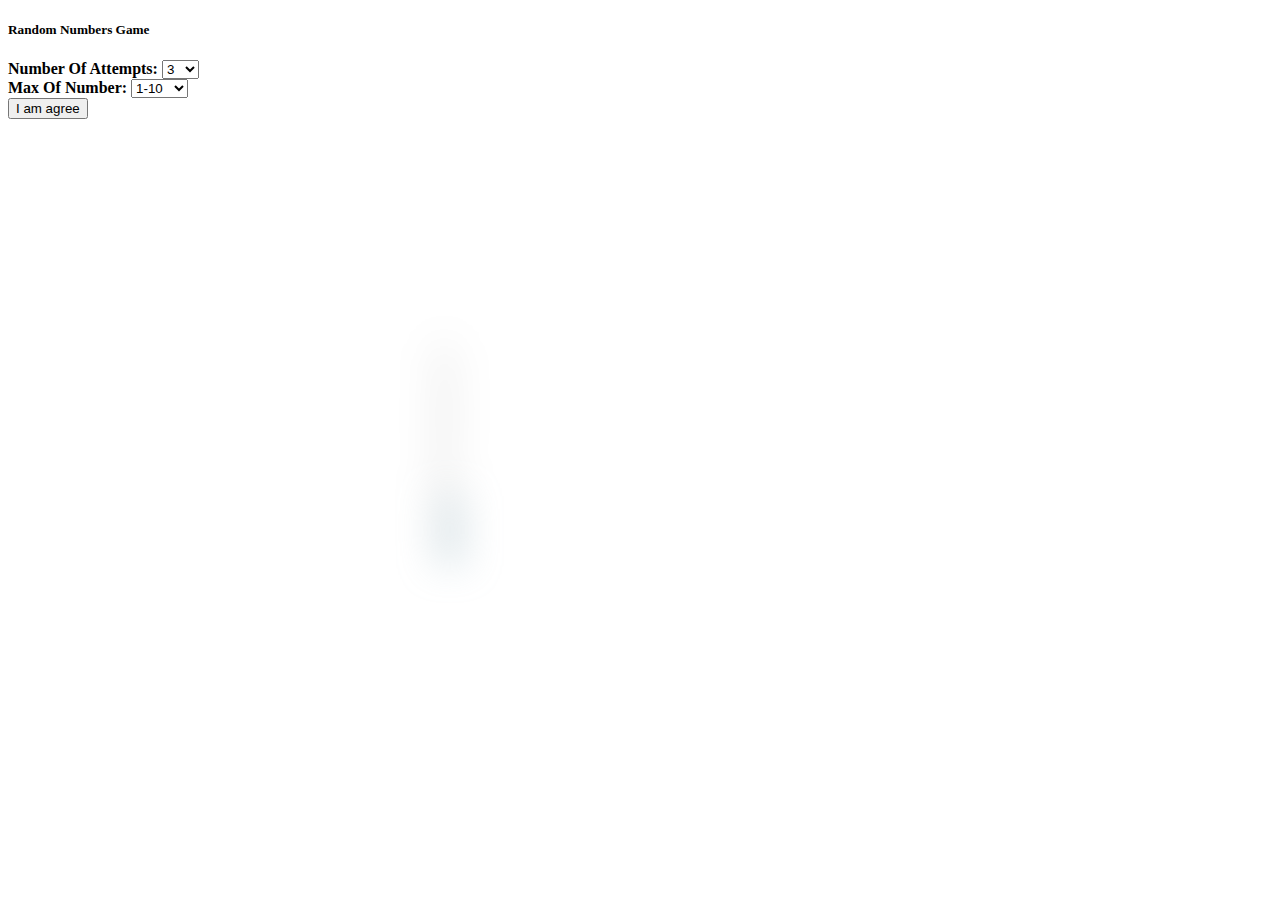
<file: index.html>
<!DOCTYPE html>
<html lang="en">

<head>
	<title>Random Number GAME</title>
	<!-- Required meta tags -->
	<meta charset="utf-8" />
	<meta name="viewport" content="width=device-width, initial-scale=1, shrink-to-fit=no" />

	<!-- Bootstrap CSS v5.2.1 -->
	<link href="https://cdn.jsdelivr.net/npm/bootstrap@5.3.2/dist/css/bootstrap.min.css" rel="stylesheet"
		integrity="sha384-T3c6CoIi6uLrA9TneNEoa7RxnatzjcDSCmG1MXxSR1GAsXEV/Dwwykc2MPK8M2HN" crossorigin="anonymous" />

	<link rel="stylesheet" href="https://cdnjs.cloudflare.com/ajax/libs/font-awesome/6.5.1/css/all.min.css"
		integrity="sha512-DTOQO9RWCH3ppGqcWaEA1BIZOC6xxalwEsw9c2QQeAIftl+Vegovlnee1c9QX4TctnWMn13TZye+giMm8e2LwA=="
		crossorigin="anonymous" referrerpolicy="no-referrer" />

	<style>
		* {
			user-select: none !important;
		}

		.modal.fade.show {
			display: block !important;
		}

		.card {
			top: 50%;
			left: 50%;
			position: absolute;
			transform: translate(-50%, -50%);
		}

		.card.blur {
			filter: blur(20px);
		}

		@media (max-width: 576px) {
			.card {
				width: 90% !important;
			}

			.alert {
				width: 90% !important;
			}
		}
	</style>
</head>

<body>

	<div class="modal fade show" id="exampleModal" tabindex="-1" aria-labelledby="exampleModalLabel" aria-modal="true" role="dialog">
		<div class="modal-dialog modal-dialog-centered">
			<div class="modal-content">
				<div class="modal-header">
					<h5 class="modal-title" id="exampleModalLabel">Random Numbers Game</h5>
				</div>
				<div class="modal-body">
					<h5></h5>
					<div class="d-flex align-items-center gap-5">
						<div class="w-100">
							<strong>Number Of Attempts:</strong>
							<select id="NumberOfAttempts" class="form-select mt-2" aria-label="Default select example">
								<option value="1">1</option>
								<option value="2">2</option>
								<option selected value="3">3</option>
								<option value="4">4</option>
								<option value="5">5</option>
								<option value="6">6</option>
								<option value="7">7</option>
								<option value="8">8</option>
								<option value="9">9</option>
								<option value="10">10</option>
							</select>
						</div>
						<div class="w-100">
							<strong>Max Of Number:</strong>
							<select id="MaxOfNumber" class="form-select mt-2" aria-label="Default select example">
								<option selected value="10">1-10</option>
								<option value="20">1-20</option>
								<option value="30">1-30</option>
								<option value="40">1-40</option>
								<option value="50">1-50</option>
								<option value="60">1-60</option>
								<option value="70">1-70</option>
								<option value="80">1-80</option>
								<option value="90">1-90</option>
								<option value="100">1-100</option>
							</select>
						</div>
					</div>

				</div>
				<div class="modal-footer">
					<button id="IAgree" type="button" class="btn btn-primary">I am agree</button>
				</div>
			</div>
		</div>
	</div>

	<div class="container">
		<div class="alert alert-dismissible fade position-absolute top-0 start-50 translate-middle-x mt-3 z-1"
			role="alert">
		</div>

		<div class="card blur p-3 shadow bg-light" style="width: 400px;">
			<div class="w-100">
				<div id="display" class="text-end fw-bold display-4 py-2"></div>
			</div>

			<div class="mt-5">
				<div class="row">
					<div id="number" class="col-4 bg-light py-3 py-lg-4 px-3 px-lg-5 text-center fs-2 fw-bold border">1</div>
					<div id="number" class="col-4 bg-light py-3 py-lg-4 px-3 px-lg-5 text-center fs-2 fw-bold border">2</div>
					<div id="number" class="col-4 bg-light py-3 py-lg-4 px-3 px-lg-5 text-center fs-2 fw-bold border">3</div>
					<div id="number" class="col-4 bg-light py-3 py-lg-4 px-3 px-lg-5 text-center fs-2 fw-bold border">4</div>
					<div id="number" class="col-4 bg-light py-3 py-lg-4 px-3 px-lg-5 text-center fs-2 fw-bold border">5</div>
					<div id="number" class="col-4 bg-light py-3 py-lg-4 px-3 px-lg-5 text-center fs-2 fw-bold border">6</div>
					<div id="number" class="col-4 bg-light py-3 py-lg-4 px-3 px-lg-5 text-center fs-2 fw-bold border">7</div>
					<div id="number" class="col-4 bg-light py-3 py-lg-4 px-3 px-lg-5 text-center fs-2 fw-bold border">8</div>
					<div id="number" class="col-4 bg-light py-3 py-lg-4 px-3 px-lg-5 text-center fs-2 fw-bold border">9</div>
					<div id="back" class="col-4 bg-light py-3 py-lg-4 px-3 px-lg-5 text-center fs-2 fw-bold border">🔙</div>
					<div id="number" class="col-4 bg-light py-3 py-lg-4 px-3 px-lg-5 text-center fs-2 fw-bold border">0</div>
					<div id="ok" class="col-4 bg-light py-3 py-lg-4 px-3 px-lg-5 text-center fs-2 fw-bold border">🆗</div>
				</div>
			</div>
		</div>
	</div>



	<script src="./assets/js/index.js"></script>
	<script src="https://cdn.jsdelivr.net/npm/@popperjs/core@2.11.8/dist/umd/popper.min.js"
		integrity="sha384-I7E8VVD/ismYTF4hNIPjVp/Zjvgyol6VFvRkX/vR+Vc4jQkC+hVqc2pM8ODewa9r"
		crossorigin="anonymous"></script>

	<script src="https://cdn.jsdelivr.net/npm/bootstrap@5.3.2/dist/js/bootstrap.min.js"
		integrity="sha384-BBtl+eGJRgqQAUMxJ7pMwbEyER4l1g+O15P+16Ep7Q9Q+zqX6gSbd85u4mG4QzX+"
		crossorigin="anonymous"></script>

</body>

</html>
</file>
